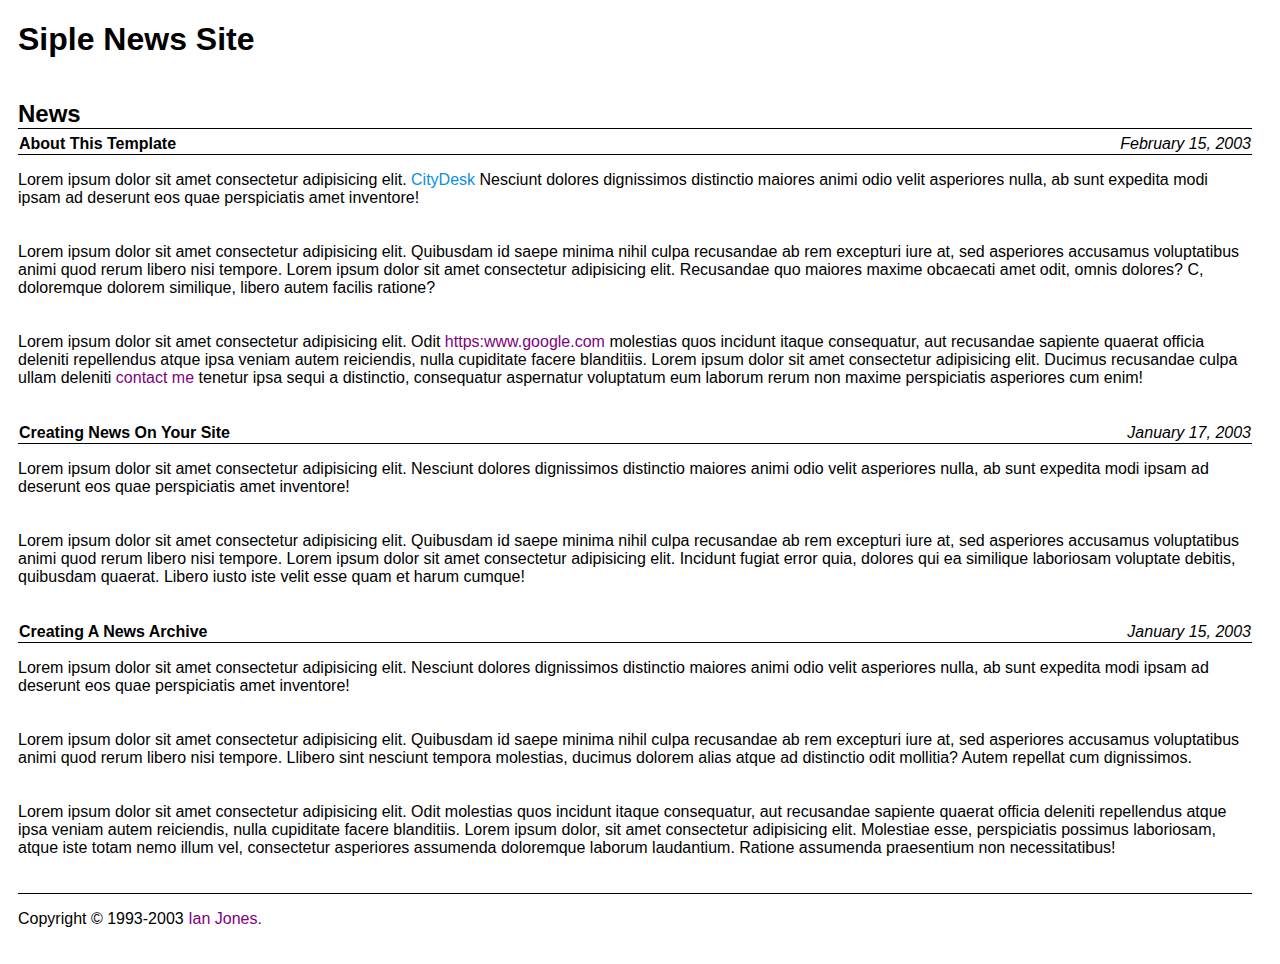
<file: News1/index.htm>
<!DOCTYPE html>
<html lang="en">
<head>
    <meta charset="UTF-8">
    <meta http-equiv="X-UA-Compatible" content="IE=edge">
    <meta name="viewport" content="width=device-width, initial-scale=1.0">
    <link rel="stylesheet" href="style.css">
    <title>News1</title>
</head>
<body>
    <header><h1>Siple News Site</h1></header>
    <main>
        <h2>News</h2>
        <table>
            <tr>
                <td class="cell1">About This Template</td>
                <td class="cell2">February 15, 2003</td>
            </tr>
        </table>
        <div>
            <p>Lorem ipsum dolor sit amet consectetur adipisicing elit. <a class="first-link"href="">CityDesk</a> Nesciunt dolores dignissimos distinctio maiores animi odio velit asperiores nulla, ab sunt expedita modi ipsam ad deserunt eos quae perspiciatis amet inventore!</p>
            <p>Lorem ipsum dolor sit amet consectetur adipisicing elit. Quibusdam id saepe minima nihil culpa recusandae ab rem excepturi iure at, sed asperiores accusamus voluptatibus animi quod rerum libero nisi tempore. Lorem ipsum dolor sit amet consectetur adipisicing elit. Recusandae quo maiores maxime obcaecati amet odit, omnis dolores? C, doloremque dolorem similique, libero autem facilis ratione?</p>
            <p>Lorem ipsum dolor sit amet consectetur adipisicing elit. Odit <a href="">https:www.google.com</a> molestias quos incidunt itaque consequatur, aut recusandae sapiente quaerat officia deleniti repellendus atque ipsa veniam autem reiciendis, nulla cupiditate facere blanditiis. Lorem ipsum dolor sit amet consectetur adipisicing elit. Ducimus recusandae culpa ullam deleniti 
            <a href="">contact me</a> tenetur ipsa sequi a distinctio, consequatur aspernatur voluptatum eum laborum rerum non maxime perspiciatis asperiores cum enim!</p>
        </div>
        <table>
            <tr>
                <td class="cell1">Creating News On Your Site</td>
                <td class="cell2">January 17, 2003</td>
            </tr>
        </table>
        <div>
            <p>Lorem ipsum dolor sit amet consectetur adipisicing elit. Nesciunt dolores dignissimos distinctio maiores animi odio velit asperiores nulla, ab sunt expedita modi ipsam ad deserunt eos quae perspiciatis amet inventore!</p>
            <p>Lorem ipsum dolor sit amet consectetur adipisicing elit. Quibusdam id saepe minima nihil culpa recusandae ab rem excepturi iure at, sed asperiores accusamus voluptatibus animi quod rerum libero nisi tempore. Lorem ipsum dolor sit amet consectetur adipisicing elit. Incidunt fugiat error quia, dolores qui ea similique laboriosam voluptate debitis, quibusdam quaerat. Libero iusto iste velit esse quam et harum cumque! </p>
        </div>
        <table>
            <tr>
                <td class="cell1">Creating A News Archive</td>
                <td class="cell2">January 15, 2003</td>
            </tr>
        </table>
        <div>
            <p>Lorem ipsum dolor sit amet consectetur adipisicing elit. Nesciunt dolores dignissimos distinctio maiores animi odio velit asperiores nulla, ab sunt expedita modi ipsam ad deserunt eos quae perspiciatis amet inventore!</p>
            <p>Lorem ipsum dolor sit amet consectetur adipisicing elit. Quibusdam id saepe minima nihil culpa recusandae ab rem excepturi iure at, sed asperiores accusamus voluptatibus animi quod rerum libero nisi tempore. Llibero sint nesciunt tempora molestias, ducimus dolorem alias atque ad distinctio odit mollitia? Autem repellat cum dignissimos.</p>
            <p>Lorem ipsum dolor sit amet consectetur adipisicing elit. Odit molestias quos incidunt itaque consequatur, aut recusandae sapiente quaerat officia deleniti repellendus atque ipsa veniam autem reiciendis, nulla cupiditate facere blanditiis. Lorem ipsum dolor, sit amet consectetur adipisicing elit. Molestiae esse, perspiciatis possimus laboriosam, atque iste totam nemo illum vel, consectetur asperiores assumenda doloremque laborum laudantium. Ratione assumenda praesentium non necessitatibus!</p>
        </div>
    </main>

    <footer><p>Copyright &#169; 1993-2003 <a href="">Ian Jones.</a></p></footer>
</body>
</html>
</file>
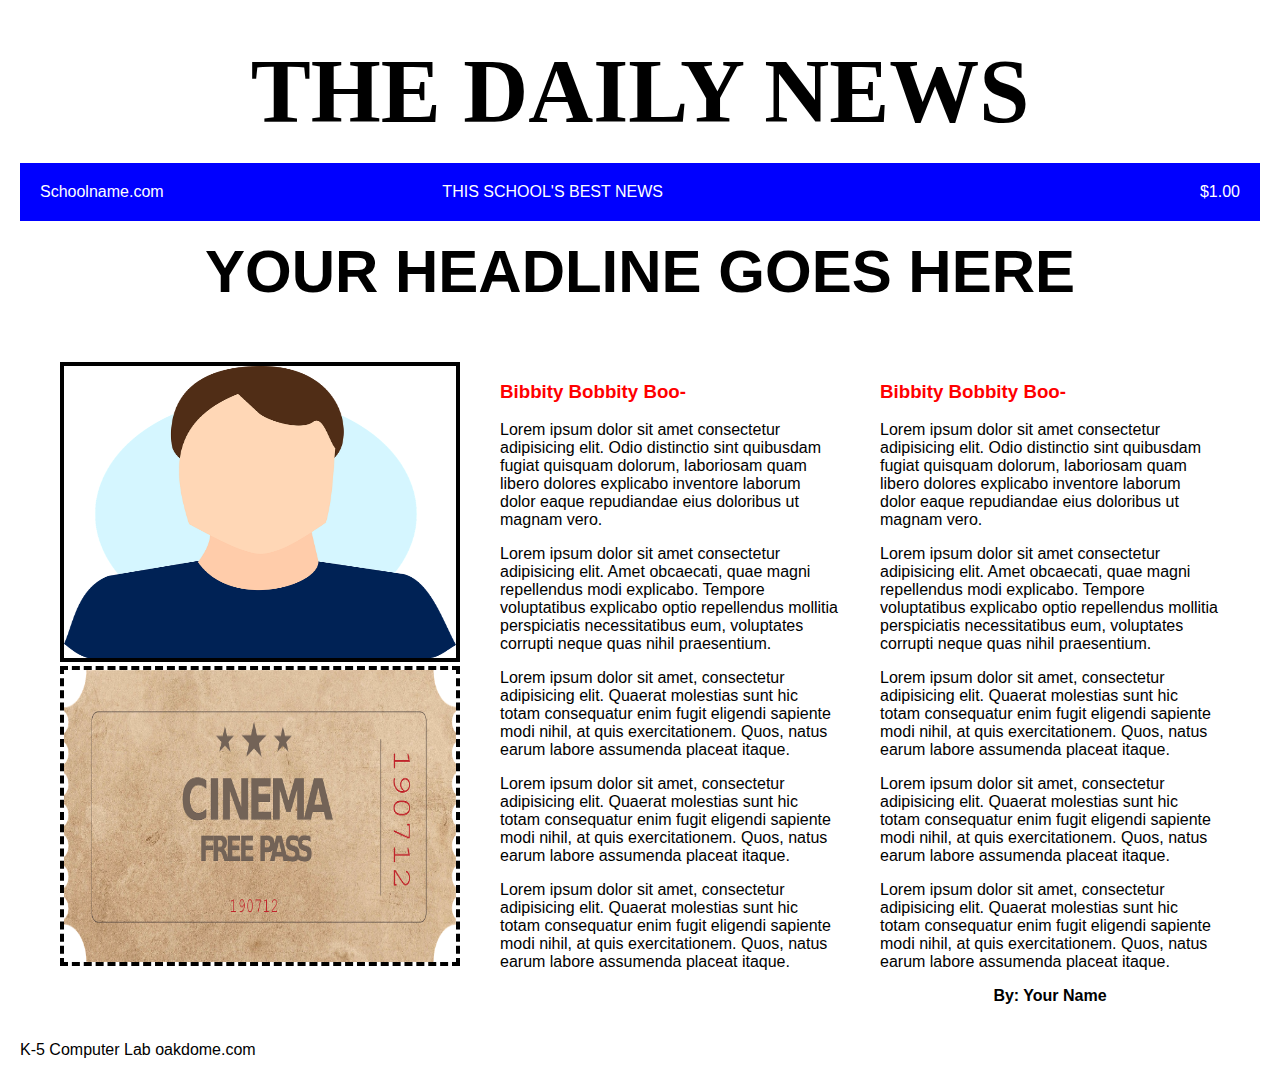
<file: News2/index.htm>
<!DOCTYPE html>
<html lang="en">

<head>
    <meta charset="UTF-8">
    <meta http-equiv="X-UA-Compatible" content="IE=edge">
    <meta name="viewport" content="width=device-width, initial-scale=1.0">
    <link rel="stylesheet" href="style.css">
    <title>News2</title>
</head>

<body>
    <header>
        <h1>The Daily News</h1>
    </header>

    <main>
        <table class="table1">
            <tr>
                <td class="cell1">Schoolname.com</td>
                <td class="cell2">This School's Best News</td>
                <td class="cell3">$1.00</td>
            </tr>

        </table>
        <div>
            <p>
                <h2>Your Headline Goes Here</h2>
            </p>
        </div>
        <div class="table2">
            <div class="container">
                <div class="colum1">
                    <div>
                        <div><img class="profile" src="img/profile-gbd4b53a78_1280.png" alt="profile"></div>
                        <div><img class="coupon" src="img/coupon-g232889e53_1280.png" alt="coupon"></div>
                    </div>
                </div>

                <div class="colum2">
                    <div>
                        <h3>Bibbity Bobbity Boo-</h3>
                        <p>Lorem ipsum dolor sit amet consectetur adipisicing elit. Odio distinctio sint quibusdam
                            fugiat quisquam dolorum, laboriosam quam libero dolores explicabo inventore laborum dolor
                            eaque repudiandae eius doloribus ut magnam vero.
                        </p>
                        <p>Lorem ipsum dolor sit amet consectetur adipisicing elit. Amet obcaecati, quae magni
                            repellendus modi explicabo. Tempore voluptatibus explicabo optio repellendus mollitia
                            perspiciatis necessitatibus eum, voluptates corrupti neque quas nihil praesentium.
                        </p>
                        <p>Lorem ipsum dolor sit amet, consectetur adipisicing elit. Quaerat molestias sunt hic totam
                            consequatur enim fugit eligendi sapiente modi nihil, at quis exercitationem. Quos, natus
                            earum labore assumenda placeat itaque.
                        </p>
                        <p>Lorem ipsum dolor sit amet, consectetur adipisicing elit. Quaerat molestias sunt hic totam
                            consequatur enim fugit eligendi sapiente modi nihil, at quis exercitationem. Quos, natus
                            earum labore assumenda placeat itaque.
                        </p>
                        <p>Lorem ipsum dolor sit amet, consectetur adipisicing elit. Quaerat molestias sunt hic totam
                            consequatur enim fugit eligendi sapiente modi nihil, at quis exercitationem. Quos, natus
                            earum labore assumenda placeat itaque.
                        </p>
                    </div>
                </div>
                <div class="colum3">
                    <div>
                        <h3>Bibbity Bobbity Boo-</h3>
                        <p>Lorem ipsum dolor sit amet consectetur adipisicing elit. Odio distinctio sint quibusdam
                            fugiat quisquam dolorum, laboriosam quam libero dolores explicabo inventore laborum dolor
                            eaque repudiandae eius doloribus ut magnam vero.
                        </p>
                        <p>Lorem ipsum dolor sit amet consectetur adipisicing elit. Amet obcaecati, quae magni
                            repellendus modi explicabo. Tempore voluptatibus explicabo optio repellendus mollitia
                            perspiciatis necessitatibus eum, voluptates corrupti neque quas nihil praesentium.
                        </p>
                        <p>Lorem ipsum dolor sit amet, consectetur adipisicing elit. Quaerat molestias sunt hic totam
                            consequatur enim fugit eligendi sapiente modi nihil, at quis exercitationem. Quos, natus
                            earum labore assumenda placeat itaque.
                        </p>
                        <p>Lorem ipsum dolor sit amet, consectetur adipisicing elit. Quaerat molestias sunt hic totam
                            consequatur enim fugit eligendi sapiente modi nihil, at quis exercitationem. Quos, natus
                            earum labore assumenda placeat itaque.
                        </p>
                        <p>Lorem ipsum dolor sit amet, consectetur adipisicing elit. Quaerat molestias sunt hic totam
                            consequatur enim fugit eligendi sapiente modi nihil, at quis exercitationem. Quos, natus
                            earum labore assumenda placeat itaque.
                        </p>
                        <p class="name">By: Your Name</p>
                    </div>
                </div>

            </div>
        </div>

    </main>

    <footer>
        <div>K-5 Computer Lab oakdome.com</div>
    </footer>

</body>

</html>
</file>
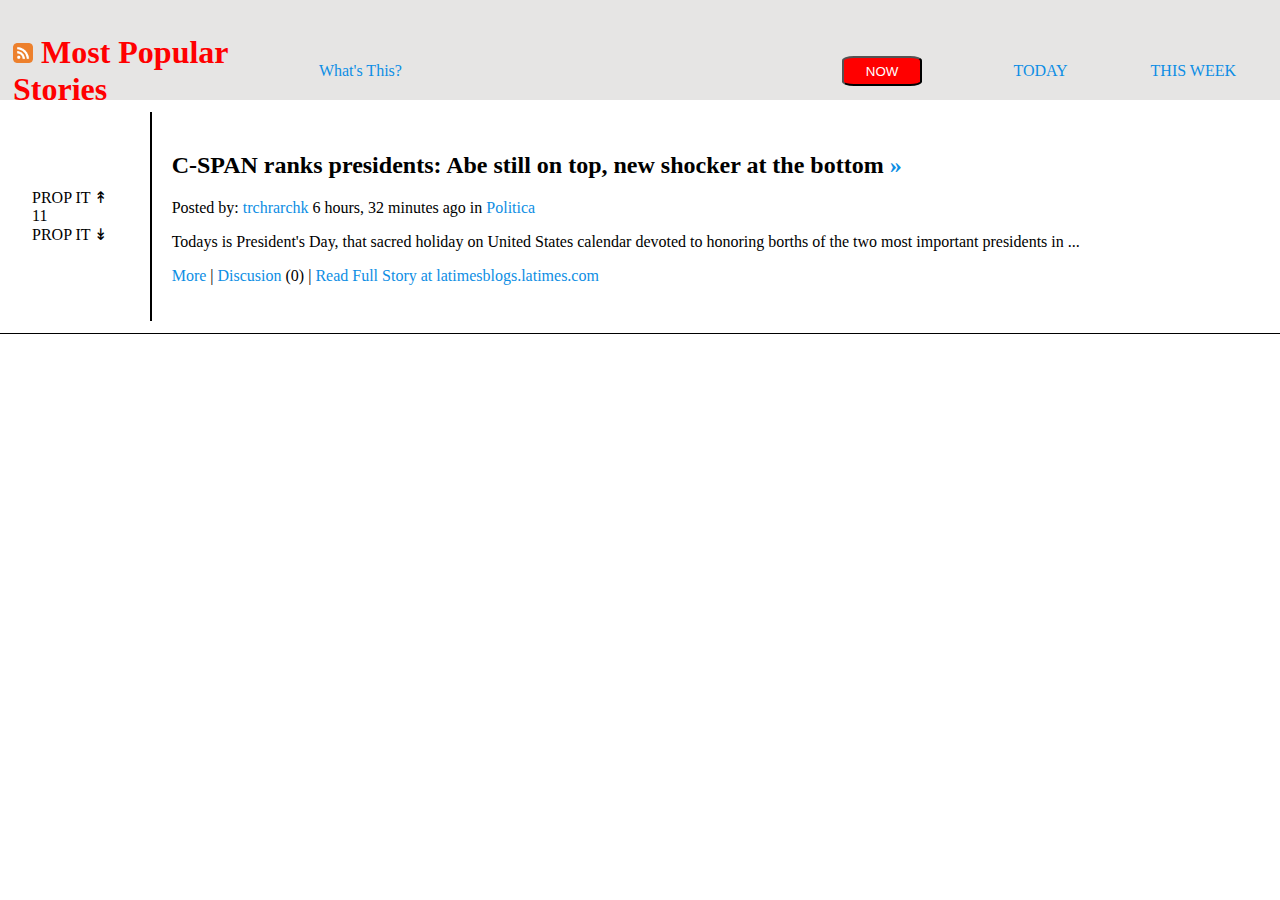
<file: News3/index.htm>
<!DOCTYPE html>
<html lang="en">
<head>
    <meta charset="UTF-8">
    <meta http-equiv="X-UA-Compatible" content="IE=edge">
    <meta name="viewport" content="width=device-width, initial-scale=1.0">
    <link rel="stylesheet" href="style.css">
    <title>News 3</title>
</head>
<body>
    <header>
        <table class="table1">
            <tr>
                <td class="cell1"><h1><img src="img/1775157_chat_rss_social_icon.png" alt="instagram"> Most Popular Stories</h1></td>
                <td class="cell2"><a href="">What's This?</a></td>
                <td class="cell3"> <button type="button">NOW</button> </td>
                <td class="cell4"><a href="">TODAY</a></td>
                <td class="cell5"><a href="">THIS WEEK</a></td>
            </tr>
        </table>

    </header>
    <main>
        <table class="table2">
            <tr>
                <td>
                    <div class="divmain">
                        <div class="div1">PROP IT ↟</div>
                        <div class="div2">11</div>
                        <div class="div3">PROP IT ↡</div>
                    </div>
                </td>
                
                <td class="content-border">
                    <p><h2>C-SPAN ranks presidents: Abe still on top, new shocker at the bottom <a href="">&#187;</a></h2></p>
                    <p>Posted by: <a href="">trchrarchk</a> 6 hours, 32 minutes ago in <a href="">Politica</a></p>
                    <p>Todays is President's Day, that sacred holiday on United States calendar devoted to honoring borths of the two most important presidents in ...</p>
                    <p><a href="">More</a> | <a href="">Discusion</a> (0) | <a href="">Read Full Story at latimesblogs.latimes.com</a> </p>
                </td>
            </tr>
        </table>


    </main>
    <footer></footer>

    
</body>
</html>
</file>
<file: News1/style.css>
* {
    box-sizing: border-box;
    font-family: Verdana, Geneva, Tahoma, sans-serif;
}
body {
    padding-left: 10px;
    padding-right: 20px;
    
}


a {
    color: purple;
    text-decoration: none;
}
.first-link {
    color: rgb(13, 142, 228);
    text-decoration: none;
}

table {
    border-bottom: 1px solid black;
    width: 100%;
    border-collapse: collapse;
    padding-bottom: 20px;

}
.cell1 {
    size: 50%;
    font-weight: bold;
}
.cell2 {
    text-align: end;
    font-style: italic;
}
footer {
    border-top: 1px solid black;
    padding-top: 0;
}

h1 {
    padding-bottom: 20px;
    ;
}
h2 {
    padding-bottom: 0px;
    margin-bottom: 5px;
    border-bottom: 1px solid black;
}
p {
    padding-bottom: 20px;
}
</file>
<file: News2/style.css>
* {
    box-sizing: border-box;
    font-family: sans-serif;
}

body {
    padding: 20px;
    margin: 0;
}

table {
    border-collapse: separate;
    border-spacing: 15px;
}

tr {
    width: 10px;
}
.table1 {
    background-color: blue;
    border-collapse: collapse;
    width: 100%;
    
    color: white;
}

.table2 {
    border-collapse: collapse;
    width: 100%;
}

footer {

    margin-top: -20px;
    text-align: left;
    padding-top: 0px;
}

.cell1,
.cell2,
.cell3 {
    size: 33%;
}

.cell1 {
    text-align: left;
}

.cell2 {
    text-align: left;
    text-transform: uppercase;
}

.cell3 {
    text-align: end;
}

.colum1,
.colum2,
.colum3 {
    padding: 20px;
}

.name {
    font-weight: bold;
    text-align: center;
}

h1 {
    text-align: center;
    text-transform: uppercase;
    font-size: 90px;
    margin-bottom: 20px;
    margin-top: 20px;
    font-family: 'Times New Roman', Times, serif
}

h2 {
    text-align: center;
    text-transform: uppercase;
    font-size: 60px;
    padding: 0;
    margin: 0;
}

h3 {
    color: red;
}

td {
    padding: 20px;
}

.profile {
    width: 400px;
    height: 300px;
    border: 4px solid black;
}

.coupon {
    width: 400px;
    height: 300px;
    border: 4px dashed black;
}

.container {
    display: flex;
    padding: 20px;
}
</file>
<file: News3/style.css>
* {
    box-sizing: border-box;
}
body {
    padding: opx;
    margin: 0;
}
header {
    background-color: rgb(230, 229, 228);
    width: 100%;
    height: 100px;
    padding: 10px;
}
button {
    background-color: red;
    color: white;
    border-radius: 15%;
    width: 80px;
    height: 30px;
}
h1 {
    color: red;
}
h1 >img {
    width: 20px;
    height: auto;
    
}
table {
    flex: auto;
    width: 100%;
}
.table2 {
    border-bottom: 1px solid black;
    padding: 10px;
}
.table2 td {
    padding: 20px;
}
a {
    color: rgb(13, 142, 228);
    text-decoration: none;
}
.cell1 {
    width: 400px;
}
.cell2 {
    width: 700px;
}
.cell3, .cell4, .cell5 {
    width: 200px;
    text-align: center;
}
.content-border {
    border-left: 2px solid black;
}
.icon-cell1 {
    background-color: red;
    color: white;
    border: 1px solid black;
    border-top-left-radius: 15%;
    border-top-right-radius: 15%;
    text-align: center;
}
.icon-cell2 {
    padding: 0px;
    color: red;
    font-size: 40px;
    font-weight: bold;
    text-align: center;
    border-left: 1px solid black;
    border-right: 1px solid black;

}
.icon-cell3 {
    background-color: black;
    color: white;
    border: 1px solid black;
    border-bottom-right-radius: 15%;
    border-bottom-left-radius: 15% ;
    text-align: center;
}
</file>
